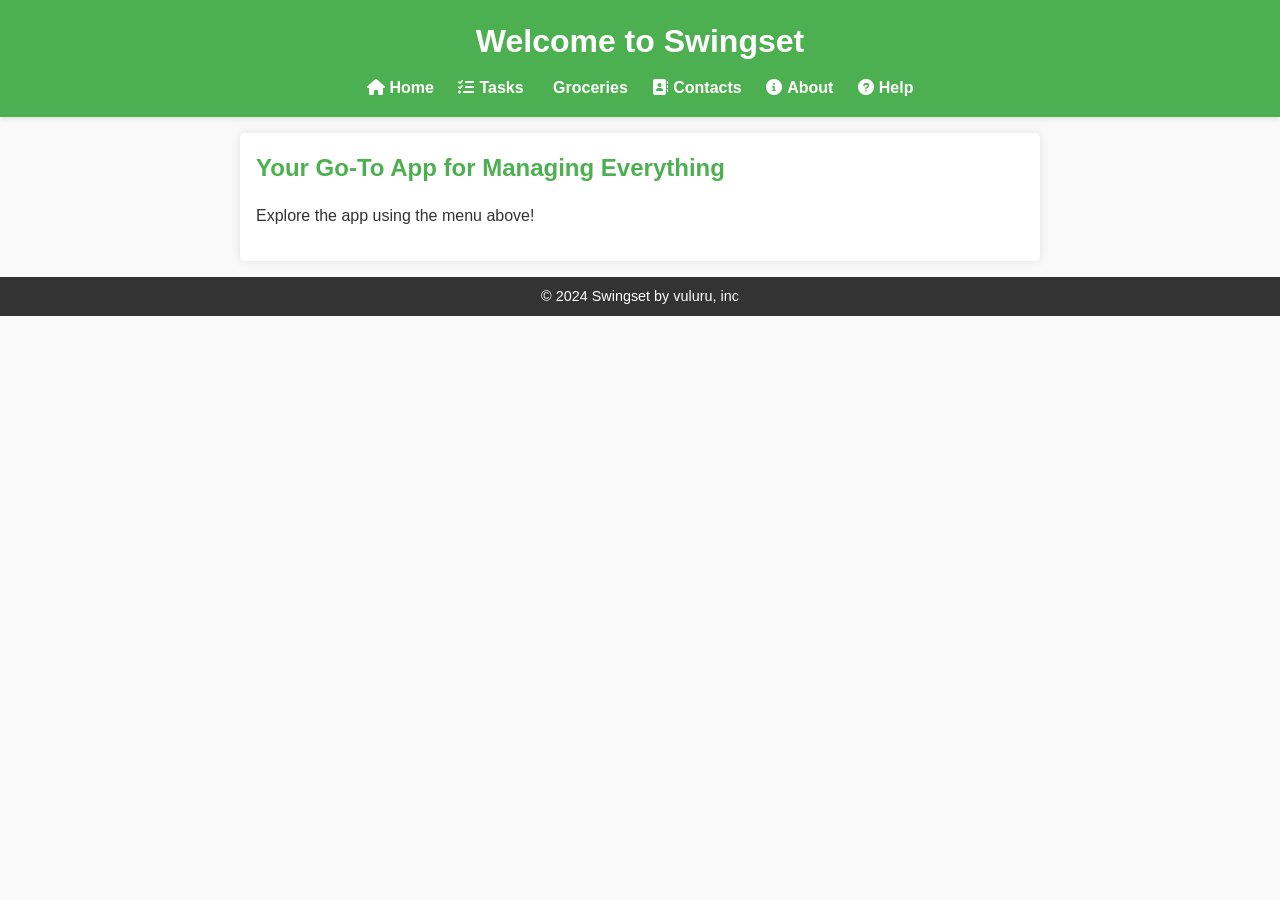
<file: html/index.html>
<!DOCTYPE html>
<html lang="en">
<head>
  <meta charset="UTF-8">
  <meta name="viewport" content="width=device-width, initial-scale=1.0">
  <title>Swingset - Home</title>
  <link rel="stylesheet" href="../css/styles.css">
  <link rel="stylesheet" href="https://cdnjs.cloudflare.com/ajax/libs/font-awesome/6.0.0-beta3/css/all.min.css">
</head>
<body>
<header>
  <h1>Welcome to Swingset</h1>
  <div id="nav-placeholder"></div>
</header>
<main>
  <h2>Your Go-To App for Managing Everything</h2>
  <p>Explore the app using the menu above!</p>
</main>
<footer>
  <p>&copy; 2024 Swingset by vuluru, inc</p>
</footer>
<script src="../js/load-nav.js"></script>
</body>
</html>
</file>
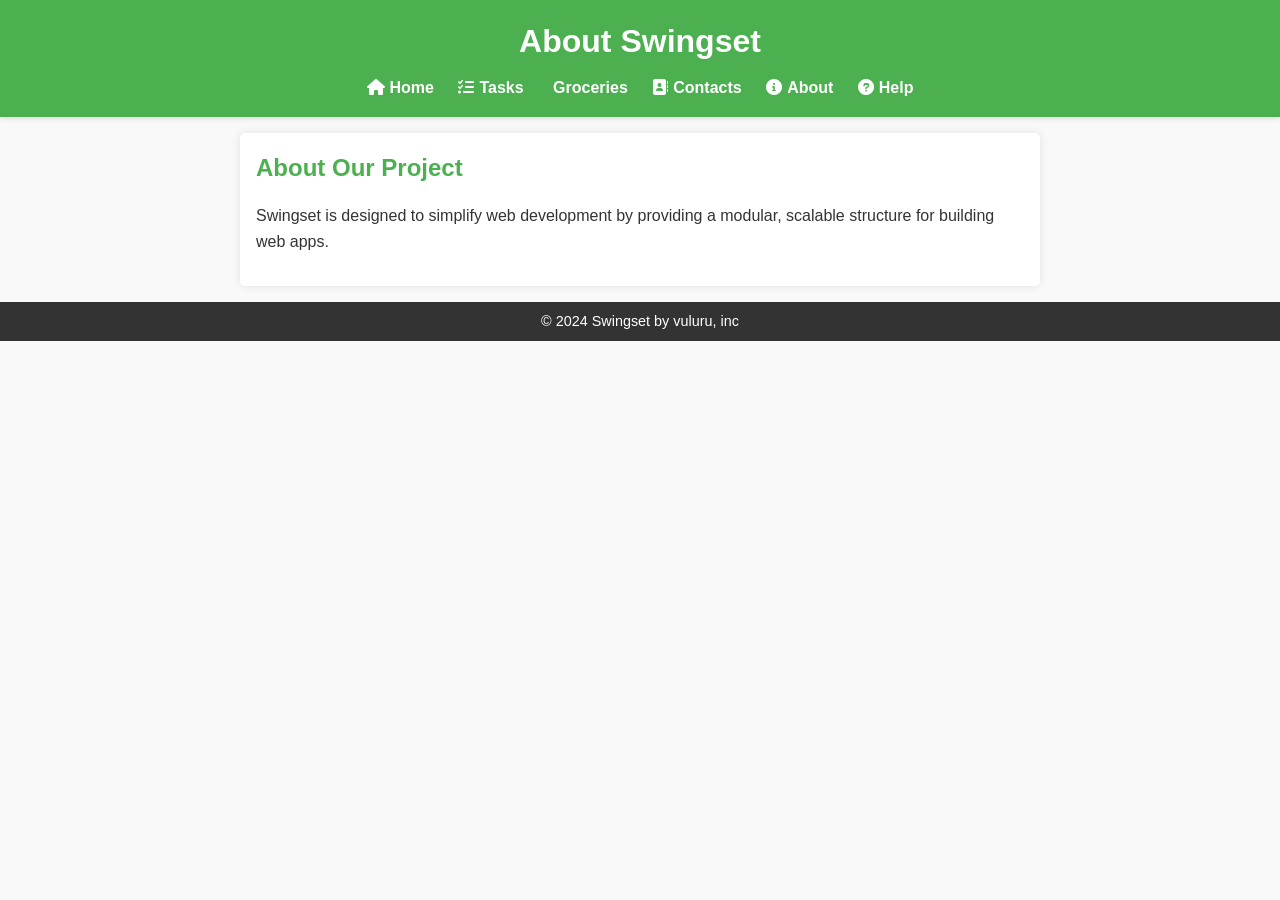
<file: html/about.html>
<!DOCTYPE html>
<html lang="en">
<head>
  <meta charset="UTF-8">
  <meta name="viewport" content="width=device-width, initial-scale=1.0">
  <title>Swingset - About</title>
  <link rel="stylesheet" href="../css/styles.css">
  <link rel="stylesheet" href="https://cdnjs.cloudflare.com/ajax/libs/font-awesome/6.0.0-beta3/css/all.min.css">
</head>
<body>
<header>
  <h1>About Swingset</h1>
  <div id="nav-placeholder"></div>
</header>
<main>
  <h2>About Our Project</h2>
  <p>Swingset is designed to simplify web development by providing a modular, scalable structure for building web apps.</p>
</main>
<footer>
  <p>&copy; 2024 Swingset by vuluru, inc </p>
</footer>
<script src="../js/load-nav.js"></script>
</body>
</html>
</file>
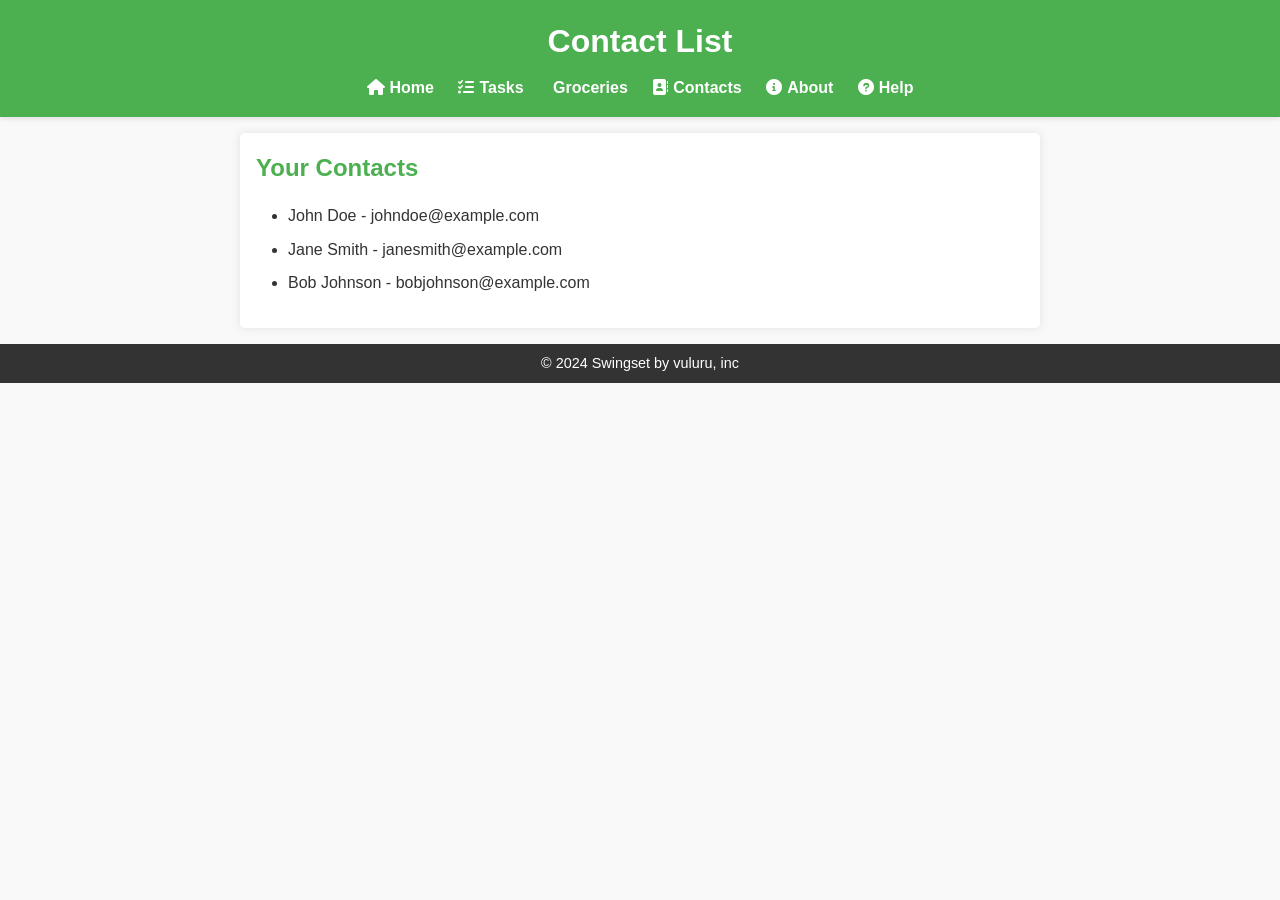
<file: html/contact-list.html>
<!DOCTYPE html>
<html lang="en">
<head>
  <meta charset="UTF-8">
  <meta name="viewport" content="width=device-width, initial-scale=1.0">
  <title>Swingset - Contact List</title>
  <link rel="stylesheet" href="../css/styles.css">
  <link rel="stylesheet" href="https://cdnjs.cloudflare.com/ajax/libs/font-awesome/6.0.0-beta3/css/all.min.css">
</head>
<body>
<header>
  <h1>Contact List</h1>
  <div id="nav-placeholder"></div>
</header>
<main>
  <h2>Your Contacts</h2>
  <ul>
    <li>John Doe - johndoe@example.com</li>
    <li>Jane Smith - janesmith@example.com</li>
    <li>Bob Johnson - bobjohnson@example.com</li>
  </ul>
</main>
<footer>
  <p>&copy; 2024 Swingset by vuluru, inc </p>
</footer>
<script src="../js/load-nav.js"></script>
</body>
</html>
</file>
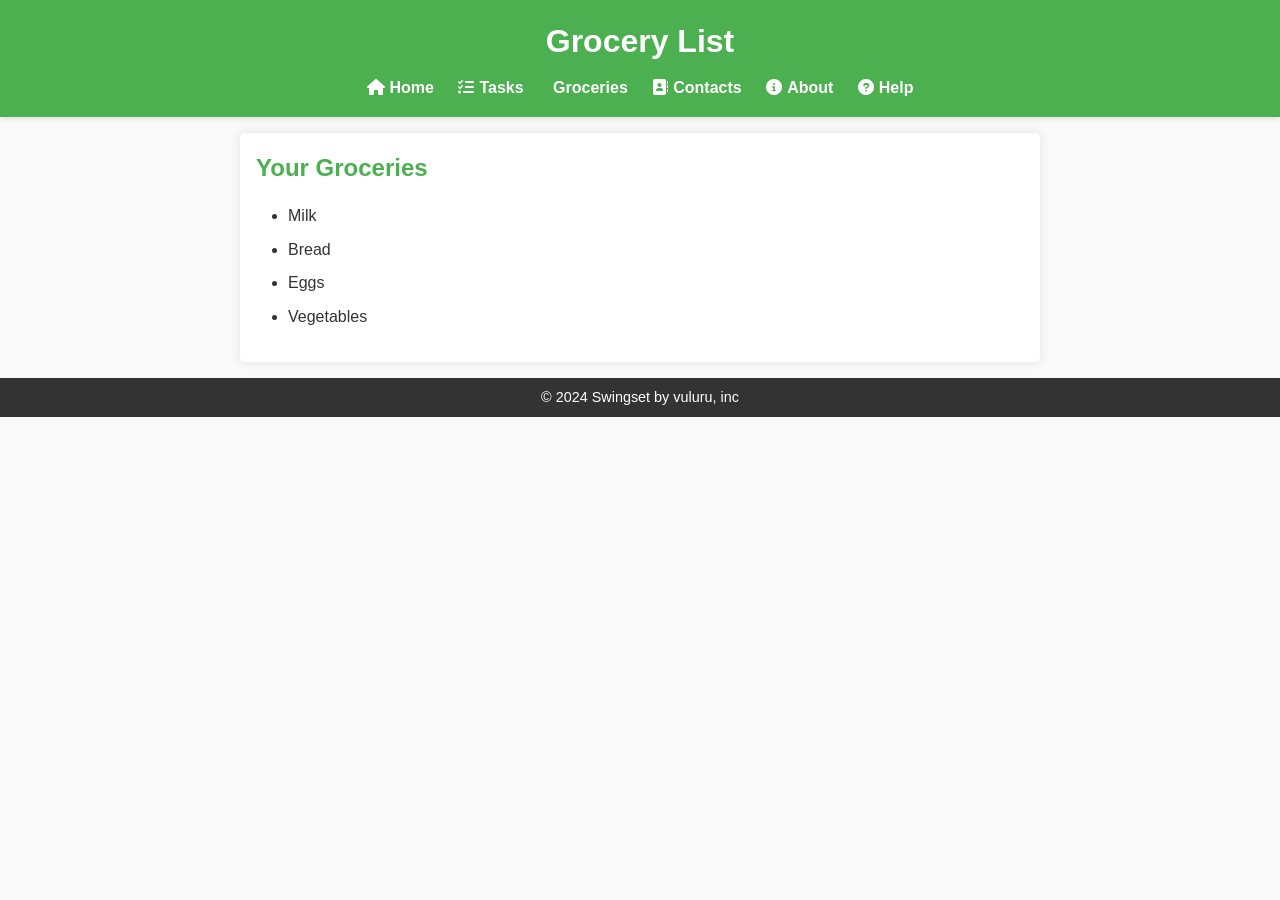
<file: html/grocery-list.html>
<!DOCTYPE html>
<html lang="en">
<head>
  <meta charset="UTF-8">
  <meta name="viewport" content="width=device-width, initial-scale=1.0">
  <title>Swingset - Grocery List</title>
  <link rel="stylesheet" href="../css/styles.css">
  <link rel="stylesheet" href="https://cdnjs.cloudflare.com/ajax/libs/font-awesome/6.0.0-beta3/css/all.min.css">
</head>
<body>
<header>
  <h1>Grocery List</h1>
  <div id="nav-placeholder"></div>
</header>
<main>
  <h2>Your Groceries</h2>
  <ul>
    <li>Milk</li>
    <li>Bread</li>
    <li>Eggs</li>
    <li>Vegetables</li>
  </ul>
</main>
<footer>
  <p>&copy; 2024 Swingset by vuluru, inc </p>
</footer>
<script src="../js/load-nav.js"></script>
</body>
</html>
</file>
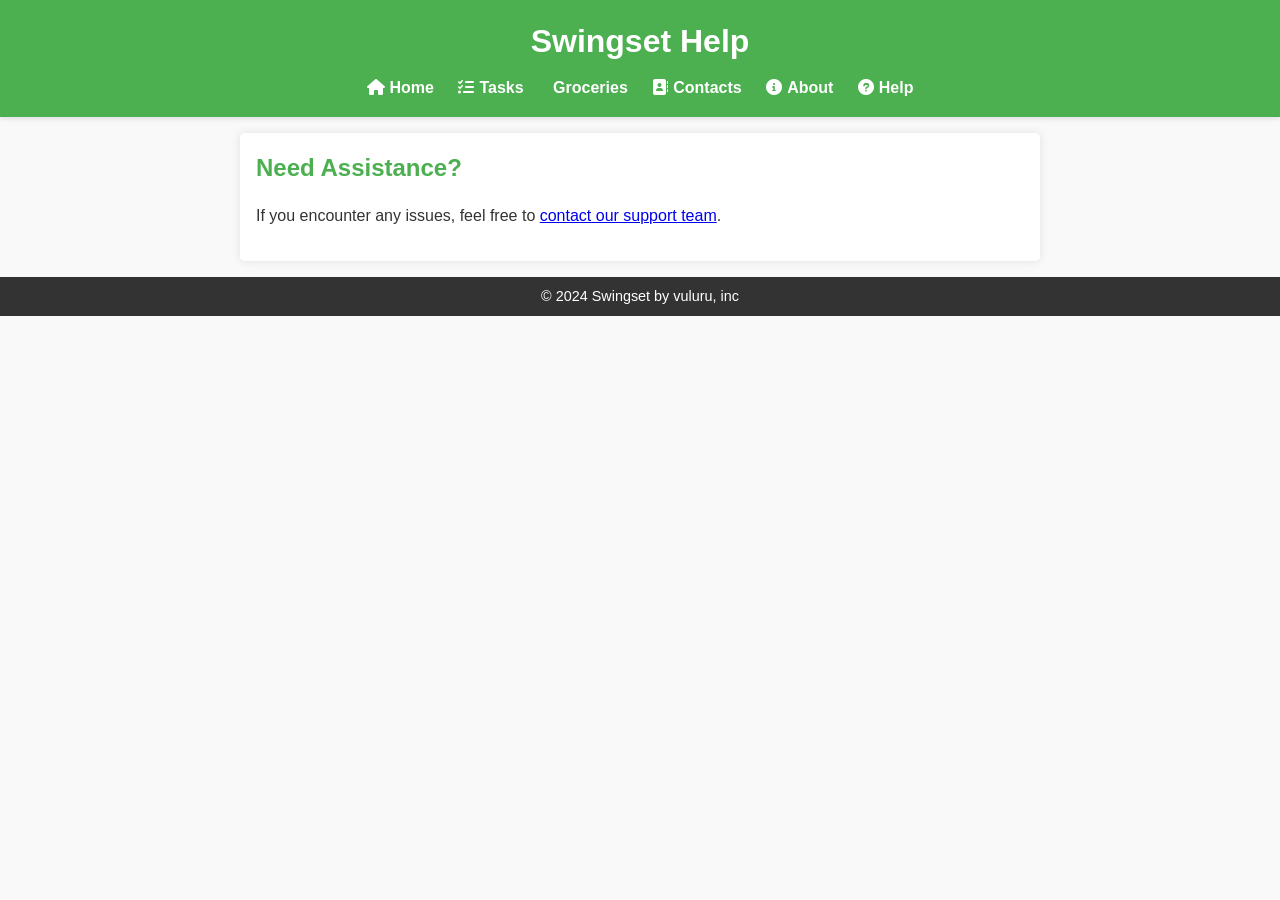
<file: html/help.html>
<!DOCTYPE html>
<html lang="en">
<head>
  <meta charset="UTF-8">
  <meta name="viewport" content="width=device-width, initial-scale=1.0">
  <title>Swingset - Help</title>
  <link rel="stylesheet" href="../css/styles.css">
  <link rel="stylesheet" href="https://cdnjs.cloudflare.com/ajax/libs/font-awesome/6.0.0-beta3/css/all.min.css">
</head>
<body>
<header>
  <h1>Swingset Help</h1>
  <div id="nav-placeholder"></div>
</header>
<main>
  <h2>Need Assistance?</h2>
  <p>If you encounter any issues, feel free to <a href="mailto:support@swingset.com">contact our support team</a>.</p>
</main>
<footer>
  <p>&copy; 2024 Swingset by vuluru, inc </p>
</footer>
<script src="../js/load-nav.js"></script>
</body>
</html>
</file>
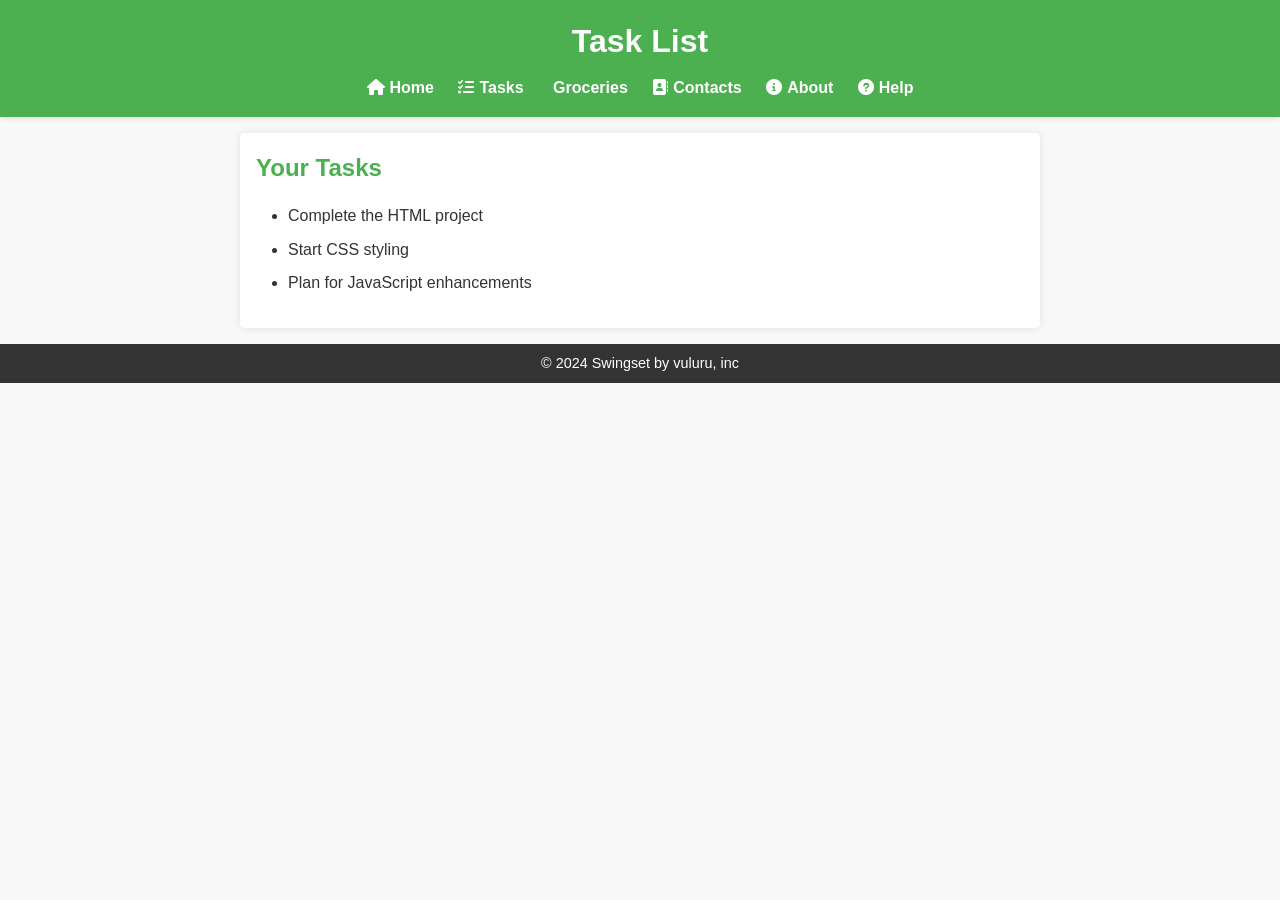
<file: html/task-list.html>
<!DOCTYPE html>
<html lang="en">
<head>
  <meta charset="UTF-8">
  <meta name="viewport" content="width=device-width, initial-scale=1.0">
  <title>Swingset - Task List</title>
  <link rel="stylesheet" href="../css/styles.css">
  <link rel="stylesheet" href="https://cdnjs.cloudflare.com/ajax/libs/font-awesome/6.0.0-beta3/css/all.min.css">
</head>
<body>
<header>
  <h1>Task List</h1>
  <div id="nav-placeholder"></div>
</header>
<main>
  <h2>Your Tasks</h2>
  <ul>
    <li>Complete the HTML project</li>
    <li>Start CSS styling</li>
    <li>Plan for JavaScript enhancements</li>
  </ul>
</main>
<footer>
  <p>&copy; 2024 Swingset by vuluru, inc </p>
</footer>
<script src="../js/load-nav.js"></script>
</body>
</html>
</file>
<file: css/styles.css>
/* ===== Global Variables ===== */
:root {
  --primary-color: #4CAF50; /* Green */
  --secondary-color: #333;  /* Dark Gray */
  --text-color: #333;       /* Body text color */
  --background-color: #f9f9f9; /* Light Gray Background */
  --link-hover-color: #2e7d32; /* Darker green for hover */
  --font-family: 'Arial', sans-serif; /* Default font */
  --content-width: 800px; /* Maximum content width */
}

/* ===== General Reset ===== */
* {
  margin: 0;
  padding: 0;
  box-sizing: border-box;
}

/* ===== Body Styling ===== */
body {
  font-family: var(--font-family);
  line-height: 1.6;
  color: var(--text-color);
  background-color: var(--background-color);
  margin: 0;
  padding: 0;
}

/* ===== Header ===== */
header {
  background: var(--primary-color);
  color: white;
  padding: 1rem 0;
  text-align: center;
  box-shadow: 0 2px 5px rgba(0, 0, 0, 0.1);
}

header h1 {
  font-size: 2rem;
  margin-bottom: 0.5rem;
}

header nav ul {
  list-style: none;
  padding: 0;
}

header nav ul li {
  display: inline-block;
  margin: 0 10px;
}

header nav ul li a {
  color: white;
  text-decoration: none;
  font-weight: bold;
  transition: color 0.3s ease;
}

header nav ul li a:hover {
  color: var(--link-hover-color);
  text-decoration: underline;
}

/* ===== Main Content ===== */
main {
  padding: 1rem;
  margin: 1rem auto;
  max-width: var(--content-width);
  background: white;
  box-shadow: 0 0 10px rgba(0, 0, 0, 0.1);
  border-radius: 5px;
}

main h2 {
  color: var(--primary-color);
  margin-bottom: 1rem;
}

main ul {
  list-style: disc;
  margin-left: 2rem;
  margin-bottom: 1rem;
}

main ul li {
  margin: 0.5rem 0;
}

main p {
  margin-bottom: 1rem;
}

/* ===== Footer ===== */
footer {
  text-align: center;
  background: var(--secondary-color);
  color: white;
  padding: 0.5rem;
  margin-top: 1rem;
  font-size: 0.9rem;
}

footer p {
  margin: 0;
}

/* ===== Responsive Design ===== */
@media (max-width: 600px) {
  header nav ul li {
    display: block;
    margin: 5px 0;
  }

  main {
    padding: 0.5rem;
    margin: 0.5rem auto;
  }

  header h1 {
    font-size: 1.5rem;
  }
}

/* ===== Icon Support ===== */
/* Adds margin to icons in navigation links */
header nav ul li a i {
  margin-right: 5px;
}

/* ===== Custom Hover Effects for Icons ===== */
header nav ul li a:hover i {
  color: var(--link-hover-color);
}
</file>
